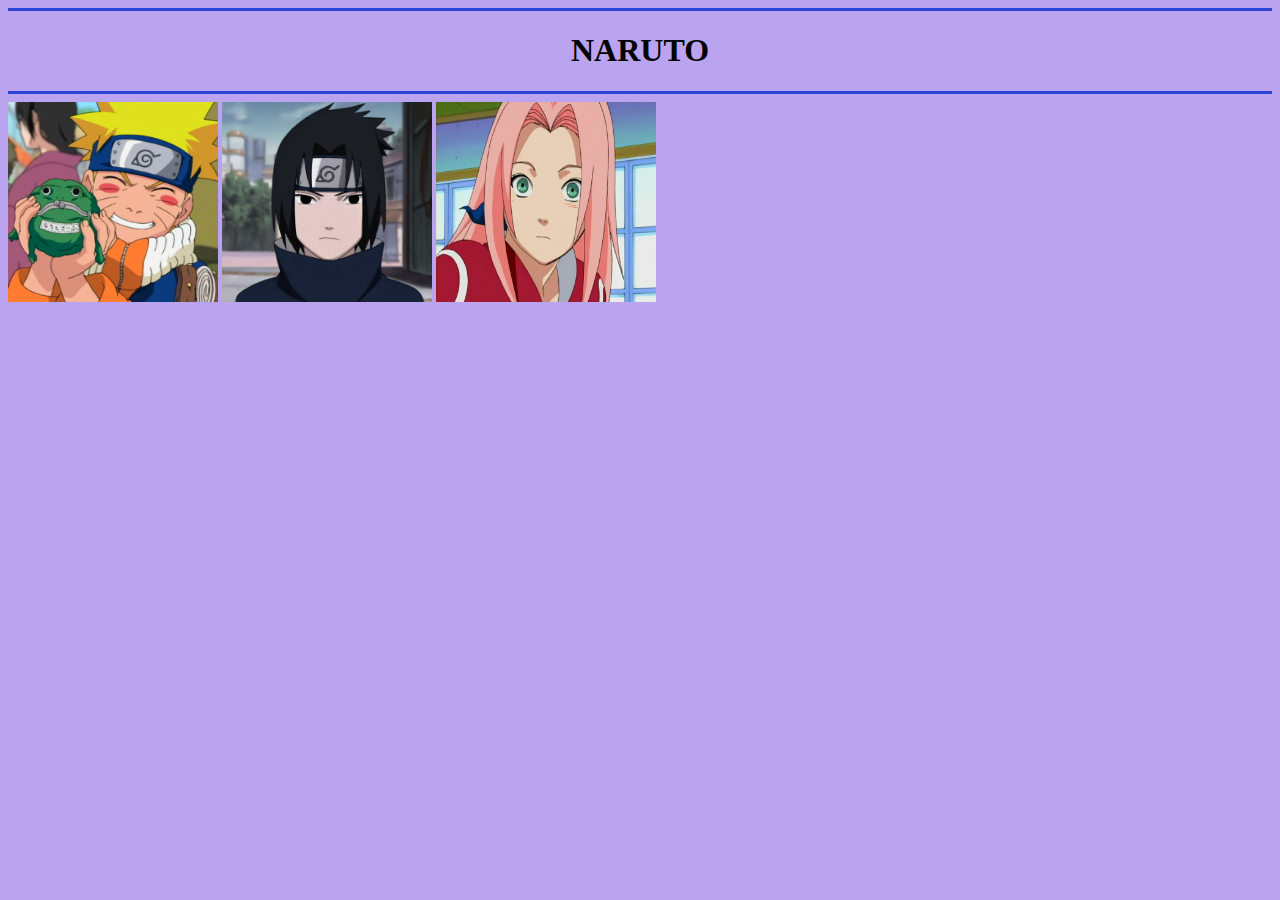
<file: index.html>
<!DOCTYPE html>
<html>
<head>
	<title>Naruto</title>
	<link rel="stylesheet" type="text/css" href="index.css">
</head>
<body>
	<hr color="2B42D6" size="3">
	<h1 align="center"><font color="black" face="Comic Sans MS">NARUTO</font></h1>
	<hr color="2B42D6" size="3">
	<a href="uzumaki.html"><img src="narutobb.jpg" width="210" height="200"></a>
	<a href="uchiha.html"><img src="sasukebb.jpg" width="210" height="200"></a>
	<a href="haruno.html"><img src="sakura.jpg" width="220" height="200"></a>
	
	
	
</body>
</html>
</file>
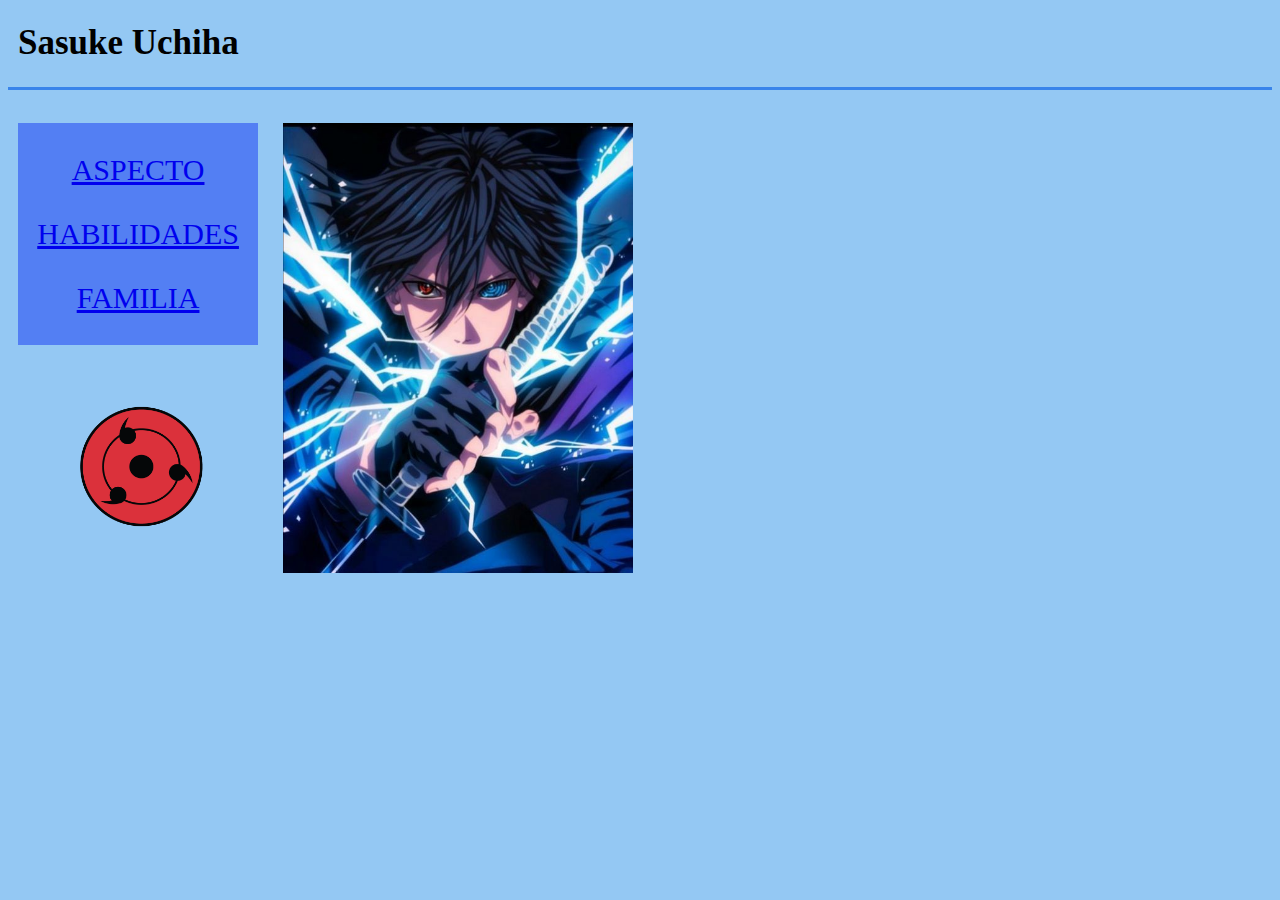
<file: uchiha.html>
<!DOCTYPE html>
<html>
<head>
	<title>Sasuke Uchiha</title>
	<link rel="stylesheet" type="text/css" href="uchiha.css">
</head>
<body>
	<h1>Sasuke Uchiha</h1>
	<hr color="#3984EA" size="3">
<center>
<div class="box">
 	<div><a href="aspectosasuke.html"> <p class="center">ASPECTO </p> </a></div><div><a href="habilidadesasuke.html"> <p class="center">HABILIDADES</p>  </a> </div><div><a href="familiasasuke.html"> <p class="center">FAMILIA</p>  </a></div>
</center>

<div class="sasukesharingan">
	<img src="sasukesharingan.jpg">
</div>

<div class="logo">
	<a href="index.html"><img src="logoclanuchiha.png"></a>
</div>

</body>
</html>
</file>
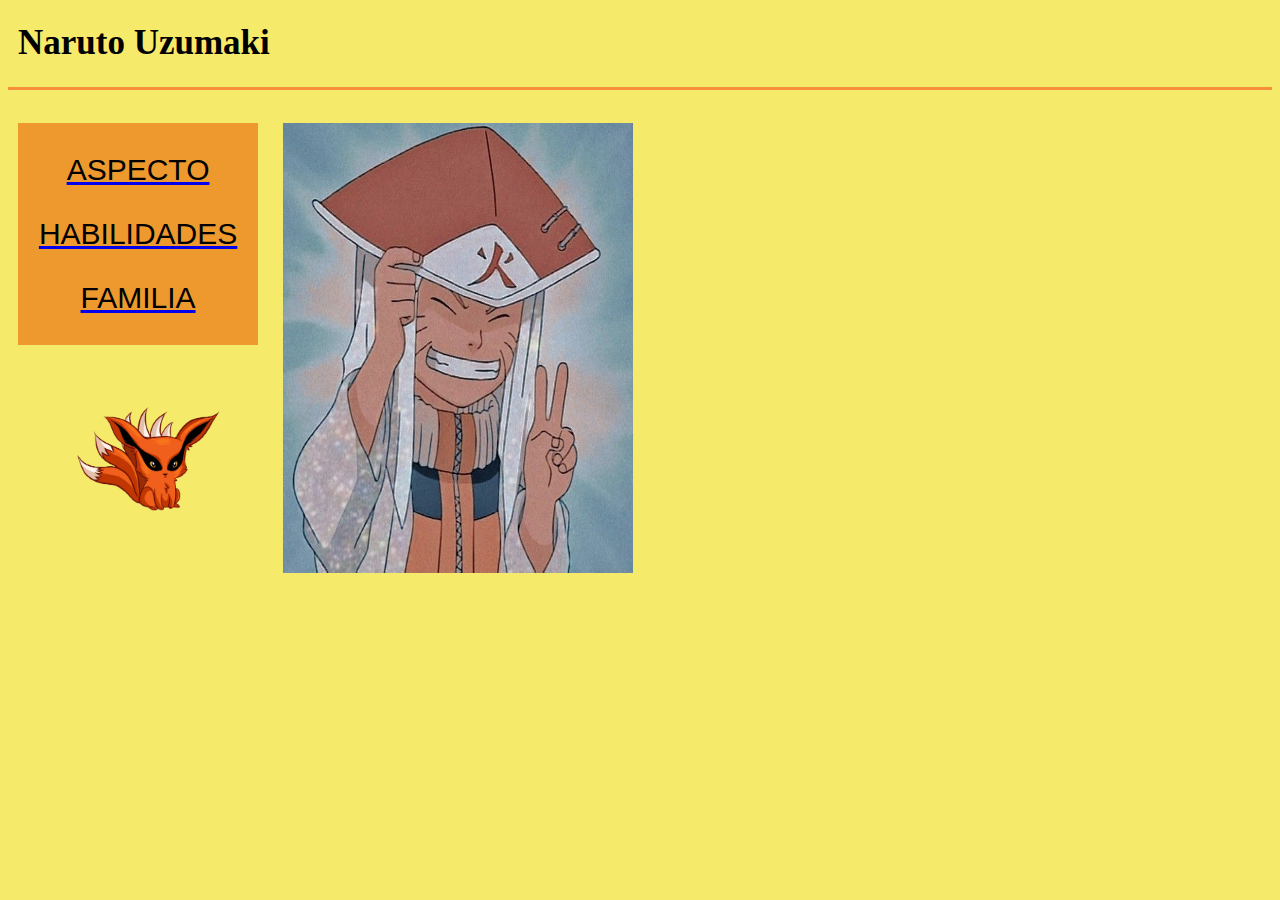
<file: uzumaki.html>
<!DOCTYPE html>
<html>
<head>
	<title>Naruto Uzumaki</title>
    <link rel="stylesheet" type="text/css" href="uzumaki.css">
</head>
<body>
	<h1>Naruto Uzumaki</h1>
	<hr color="#F79039" size="3">
<center>
<div class="box">
    <div><a href="uzumakiaspecto.html"><p class="center">ASPECTO</p> </a></div><div><a href="uzumakihabilidades.html"><p class="center">HABILIDADES</p> </a></div><div><a href="uzumakifamilia.html"><p class="center">FAMILIA</p> </a></div>
</center>

<div class="narutosonriendo">
    <img src="n1.jpg"> 
</div>

<div class="logokurama">  
    <a href="index.html"><img src="kuramita.png" align="right" >  </a>
</div>

</body>
</html>
</file>
<file: index.css>
body {
	background-color: #BAA3EF;
}
/*DACM*/
</file>
<file: uchiha.css>
body {
	background: #94C8F3;
}

h1 {
	font-size: 35px;
	color: black;
	margin-left: 10px;
}

.box  {
	float: left;
    background-color: #537FF3;
    border-color: red;
    width: 19%; 
    margin-top: 25px;
    margin-left: 10px;
}

.box >div >a >p  {
	font-size: 30px;
}

.logo >a >img {
	margin-top: -200px;
	margin-left: 70px;
	width: 130px;
	height: 130px;
	float: left;
}

.sasukesharingan>img{
	width: 350px;
	height: 450px;
	padding: 25px;
}
</file>
<file: uzumaki.css>
body {
	background:  #F6EA6B; 
}

h1 {
	font-size: 35px;
	color: black;
	margin-left: 10px;
}

p{
	font:120% arial;
	color: black; 
}

.box {
	float: left;
    background-color: #ED992E ;
    width: 19%; 
    margin-top: 25px;
    margin-left: 10px;
}

.box >div>a>p {
	font-size: 30px;
}

.narutosonriendo >img {
	width: 350px;
	height: 450px;
	padding: 25px;
}

.logokurama >a >img {
	margin-top: -220px;
	margin-left: 65px;
	width: 150px;
	height: 150px;
	float: left;
}
</file>
